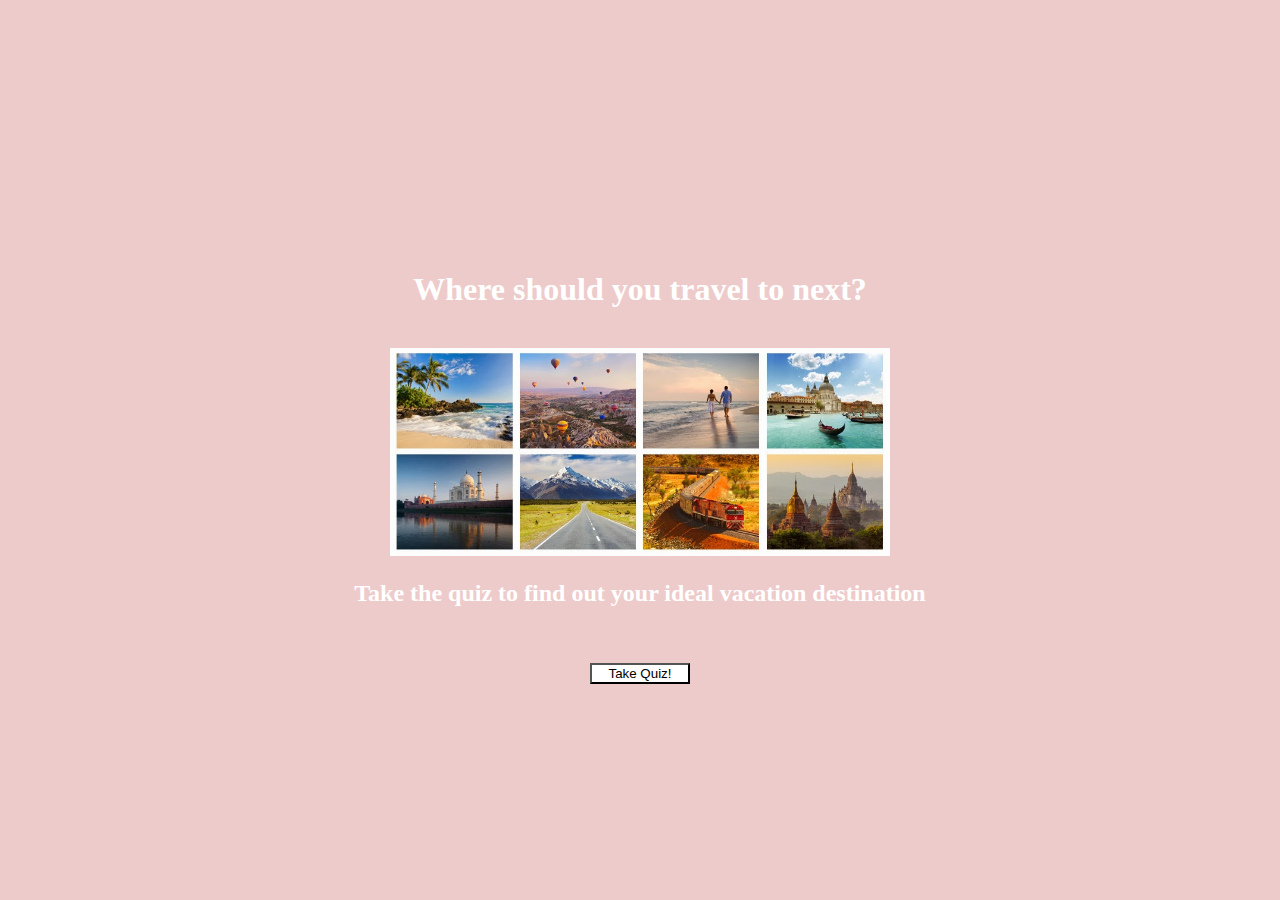
<file: index.html>
<!DOCTYPE html>
<html lang="en">
  <head>
    <!--required meta--> 
    <meta charset="utf-8">
    <meta name="viewport" content="width=device-width, initial-scale=1, shrink-to-fit=no">
    <!--Bootstrap css-->
    <link rel="stylesheet" href="https://stackpath.bootstrapcdn.com/bootstrap/4.5.0/css/bootstrap.min.css" integrity="sha384-9aIt2nRpC12Uk9gS9baDl411NQApFmC26EwAOH8WgZl5MYYxFfc+NcPb1dKGj7Sk" crossorigin="anonymous">
    <!--Custom css-->
    <link rel="stylesheet" type="text/css" href="style.css">
  </head>
  <body>
    <div class="container">
      <div id="quizarea">
        <div id="title" >
          <div class="col">
            <h1 class="text-center">Where should you travel to next?</h1>
            <br />
            
          </div>
        </div>
        <div id="questionarea">

            <div id="main_image" class="main_image">
            
              <img src="./images/vacationtypes.jpg" width="500px">

            </div>
        
            <!--intro content-->
            <div id="intro" class="justify-content-center mx-auto">
              <h2 class="text-center">Take the quiz to find out your ideal vacation destination</h2>
              <br /><br />
            
              <input type="button" value="Take Quiz!"class="btn" onclick="startQuiz()"/>
            </div>
            <form id="quizform">
            <!--question 1-->
            <div id="question1" class="mx-auto">
              <div class="row justify-content-center" >
                  <h2 class="text-center">Your perfect afternoon involves?</h2>
              </div>
              <div class="row">
                &nbsp;
              </div>
              <div class="row justify-content-center">
                <input type="radio" name="quest1" id="a1" value=1 />
                <label for="a1" class="text-center">enjoying wine and cheese in a charming city</label>
              </div>
              <div class="row justify-content-center">
                <input type="radio" name="quest1" id="a2" value=2 />
                <label for="a2">climbing the steps to a beautiful landmark</label>
              </div>
              <div class="row justify-content-center">
                <input type="radio" name="quest1" id="a3" value=3  />
                <label for="a3">soaking in a natural spa</label>
              </div>
              <div class="row justify-content-center">
                <input type="radio" name="quest1" id="a4" value=4 />
                <label for="a4" class="text-center">snorkling to see tropical fish</label>
              </div>
              <div class="row" class="justify-content-center">
                  <div class="col">
                      <input type="button" value="Next"class="btn" onclick="question2()"/>
                    </div>
              </div>
            </div>

            <!--question 2-->
            <div id="question2" class="mx-auto">
              <div class="row justify-content-center">
                  <h2 class="text-center">How would you describe your perfect evening?</h2>
              </div>
              <div class="row">
                &nbsp;
              </div>
              <div class="row justify-content-center">
                <input type="radio" name="quest2" id="a1" value=1 />
                <label for="a1" class="text-center">listening to live music in a cosy bar</label>
              </div>
              <div class="row justify-content-center">
                <input type="radio" name="quest2" id="a2" value=2 />
                <label for="a2">trying local food at a night market </label>
              </div>
              <div class="row justify-content-center">
                <input type="radio" name="quest2" id="a2" value=3 />
                <label for="a3">laying under the Northern Lights</label>
              </div>
              <div class="row justify-content-center">
                <input type="radio" name="quest2" id="a2" value=4 />
                <label for="a4">taking a sunset stroll on the beach</label>
              </div>
              <div class="row" class="justify-content-center">
                <div class="col">
                <input type="button" value="Next"class="btn" onclick="question3()"/>
              </div>
            </div>
          </div>

            <!--question 3-->
            <div id="question3">
             <div class="row justify-content-center">
              <h2 class="text-center">Which meal would you order?</h2>
             </div>
               <div class="row">
                &nbsp;
               </div>
                 <div class="row justify-content-center">
                   <input type="radio" name="quest3" id="a1" value=1 />
                     <label for="a1" class="text-center">a wooden platter with meats, cheeses, and fruits</label>
                       </div>
             <div class="row justify-content-center">
    <input type="radio" name="quest3" id="a2" value=2 />
    <label for="a2">traditional food served by locals</label>
  </div>
  <div class="row justify-content-center">
    <input type="radio" name="quest3" id="a3" value=3 />
    <label for="a3">a fresh seafood dinner</label>
  </div>
  <div class="row justify-content-center">
    <input type="radio" name="quest3" id="a4" value=4 />
    <label for="a4">oysters and champagne</label>
  </div>
  <div class="row" class="justify-content-center">
    <div class="col">
    <input type="button" value="Next"class="btn" onclick="question4()"/>
  </div>
</div></div>







<!--question 4-->
<div id="question4">
    <div class="row justify-content-center">
        <h2 class="text-center">What is your preferred mode of transport?</h2>
    </div>
    <div class="row">
      &nbsp;
    </div>
    <div class="row justify-content-center">
      <input type="radio" name="quest4" id="a1" value=1 />
      <label for="a1" class="text-center">riding on a vespa through the city</label>
    </div>
    <div class="row justify-content-center">
      <input type="radio" name="quest4" id="a2" value=2 />
      <label for="a2">by tuk-tuk through busy streets</label>
    </div>
    <div class="row justify-content-center">
      <input type="radio" name="quest4" id="a3" value=3 />
      <label for="a3">by car, taking in the beautiful sights</label>
    </div>
    <div class="row justify-content-center">
      <input type="radio" name="quest4" id="a2" value=4 />
      <label for="a4">by sailboat through the ocean</label>
    </div>
    <div class="row" class="justify-content-center">
      <div class="col">
      <input type="button" value="Next"class="btn" onclick="question5()"/>
    </div>
  </div></div>

  <!--question 5-->
<div id="question5">
    <div class="row justify-content-center">
        <h2 class="text-center">Where would you prefer to sleep?</h2>
    </div>
    <div class="row">
      &nbsp;
    </div>
    <div class="row justify-content-center">
      <input type="radio" name="quest5" id="a1" value=1 />
      <label for="a1" class="text-center">in a hotel with a balcony overlooking the city lights</label>
    </div>
    <div class="row justify-content-center">
      <input type="radio" name="quest5" id="a2" value=2 />
      <label for="a2">a hut on the beach</label>
    </div>
    <div class="row justify-content-center">
      <input type="radio" name="quest5" id="a3" value=3 />
      <label for="a3">in a glass igloo watching the stars</label>
    </div>
    <div class="row justify-content-center">
      <input type="radio" name="quest5" id="a4" value=4 />
      <label for="a4">in a water bungalow over crystal clear waters</label>
    </div>
    <div class="row justify-content-center">
      <div class="col">
        <input type="button" value="Results"class="btn" onclick="results()"/>
      </div>
    </div></div>
</form>




            <!--Results-->
            <div id="results" class="justify-content-center mx-auto">
              <!--<div id="paris_image" class="paris_image">
                <img src="./images/paris.webp">
              </div>
              <div id="sea_image" class="sea_image">
                <img src="./images/southeastasia.jpg">
              </div>
              <div id="iceland_image" class="iceland_image">
                <img src="./images/iceland.jpg">
              </div>
              <div id="maldives_image" class="maldives_image">
                <img src="./images/maldives.jpg">
              </div>-->
      
              <h2 class="text-center">Your perfection destination is:</h2>
              <br /><br />
              <p class="text-center" id="result"></p>
            </div>



        </div>
      </div>
    </div>
    <!-- link to external JavaScript-->
    <script src="./javascript.js" type="text/javascript"></script>
  </body>
</html>
</file>
<file: style.css>
body {
  background-color: #eecbcb;
  text-align: center;
}
.text-center {
  color: #fff;
}

.btn {
  text-decoration: none;
  background-color: #fff;
  width: 100px;
  margin-bottom: 10px;
}

#question1,
#question2,
#question3,
#question4,
#question5,
#results {
  color: #fff;
  display: none;
  width: 750px;
}

#quizarea {
  position: absolute;
  margin: auto;
  top: 0;
  right: 0;
  bottom: 0;
  left: 0;
  height: 400px;
  width: 800px;
  background-color: #eecbcb;
  border-radius: 3px;
}

#result {
  font-size: 40px;
}
</file>
